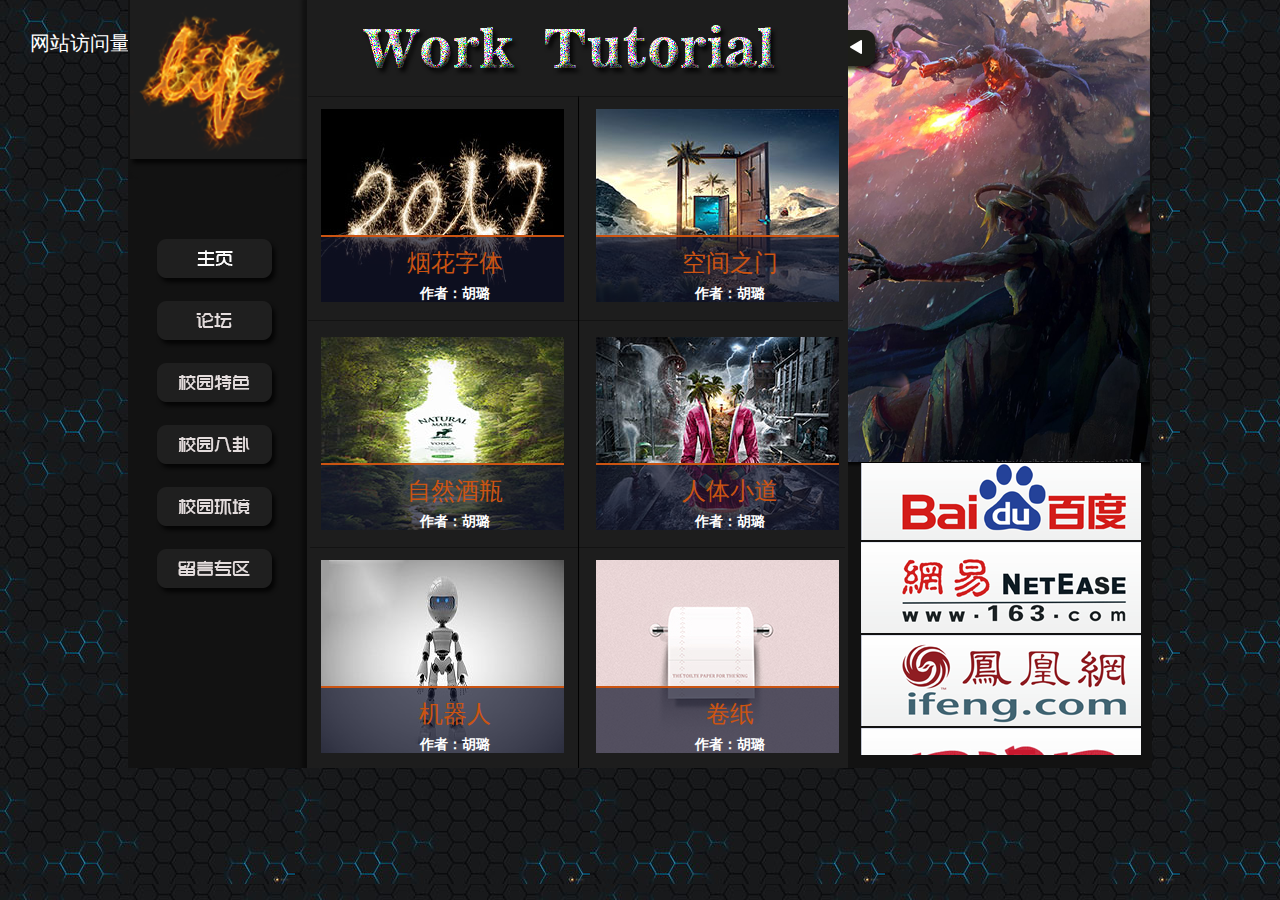
<file: folding.html>
<!DOCTYPE html>
<html>
	<head>
		<meta charset="UTF-8">
		<title></title>
		<link rel="stylesheet" type="text/css" href="css/folding.css"/>
		<script type="text/javascript" src="js/nav.js"></script>
		<script type="text/javascript" src="js/link.js"></script>
		<script type="text/javascript" src="js/zp.js"></script>
		<script type="text/javascript" src="js/customer.js"></script>
	</head>
	<body>
		<div class="counter">
			网站访问量：<br>
		<!--计数器代码-->
		<script language="JavaScript" src="http://free.3v.do/count.asp?id=hulu5230"></script>
		</div>
		<div id="container">
			<div id="logo"><img src="img/logo.png"/></div>
			<div id="nav">
				<ul>
					<li><a href="index.html"><img src="img/nav1.png" onmouseover="obj(this,'img/nav1-1.png')" onmouseout="obj(this,'img/nav1.png')"/></a></li>
					<li><a href="#"><img src="img/nav2.png" onmouseover="obj(this,'img/nav2-2.png')" onmouseout="obj(this,'img/nav2.png')"/></a></li>
					<li><a href="#"><img src="img/nav3.png" onmouseover="obj(this,'img/nav3-3.png')" onmouseout="obj(this,'img/nav3.png')"/></a></li>
					<li><a href="#"><img src="img/nav4.png" onmouseover="obj(this,'img/nav4-4.png')" onmouseout="obj(this,'img/nav4.png')"/></a></li>
					<li><a href="#"><img src="img/nav5.png" onmouseover="obj(this,'img/nav5-5.png')" onmouseout="obj(this,'img/nav5.png')"/></a></li>
					<li><a href="message.html"><img src="img/nav6.png" onmouseover="obj(this,'img/nav6-6.png')" onmouseout="obj(this,'img/nav6.png')"/></a></li>
				</ul>
			</div>
			<div id="mildde">
				<div class="bt"><img src="img/folding-bt.png"/></div>
				
					<span class="tutorial1">
						<div class="content">
						<img src="img/zp1.jpg"/>
						<div class="txt">
							<h3>烟花字体</h3>
							<h4>作者：胡璐</h4>
							<p><a href="#">详细步骤请点击查看</a></p>
						</div>
						</div>
					</span>
				<span class="tutorial2">
					<div class="content">
						<img src="img/zp2.jpg"/>
						<div class="txt">
							<h3>空间之门</h3>
							<h4>作者：胡璐</h4>
							<p><a href="#">详细步骤请点击查看</a></p>
						</div>
						</div>
				</span>
				<span class="tutorial3">
					<div class="content">
						<img src="img/zp3.jpg"/>
						<div class="txt">
							<h3>自然酒瓶</h3>
							<h4>作者：胡璐</h4>
							<p><a href="#">详细步骤请点击查看</a></p>
						</div>
						</div>
				</span>
				<span class="tutorial4">
					<div class="content">
						<img src="img/zp4.jpg"/>
						<div class="txt">
							<h3>人体小道</h3>
							<h4>作者：胡璐</h4>
							<p><a href="#">详细步骤请点击查看</a></p>
						</div>
						</div>
				</span>
				<span class="tutorial5">
					<div class="content">
						<img src="img/zp5.jpg"/>
						<div class="txt">
							<h3>机器人</h3>
							<h4>作者：胡璐</h4>
							<p><a href="#">详细步骤请点击查看</a></p>
						</div>
						</div>
				</span>
				<span class="tutorial6">
					<div class="content">
						<img src="img/zp6.jpg"/>
						<div class="txt">
							<h3>卷纸</h3>
							<h4>作者：胡璐</h4>
							<p><a href="#">详细步骤请点击查看</a></p>
						</div>
						</div>
				</span>
			</div>
			
			<div id="btn"><a href="index.html"><img src="img/folding-btn.png"/></a></div>
			<div id="header">
				<img src="img/folding-header-bg.png"/>
			</div>

			<div class="span230" style="margin:0 auto;">
 				 <div id="leftDir" class="btntop">&nbsp;</div>
  					<div id="scrollbox">
    					<div class="scrollcon">
      						<div id="boximg" class="scrollpic">
        						<ul>
          							<li><a href="http://www.baidu.com" target="_blank"><img src="img/folding-link1.png"/></a></li>
          							<li><a href="http://www.163.com/" target="_blank"><img src="img/folding-link2.png"/></a></li>
          							<li><a href="http://www.ifeng.com/" target="_blank"><img src="img/folding-link3.png"/></a></li>
          							<li><a href="http://koubei.baidu.com/" target="_blank"><img src="img/folding-link4.png"/></a></li>
        						</ul>
      						</div>
      						<div id="fuzhi" class="scrollpic"></div>
    					</div>
  					</div>
  					<div id="rightDir" class="btnbottom"></div>
			</div>
		</div>
			<div class="statisical">
		<!--网站统计的js-->
		<script type="text/javascript" src="js/statisical2.js"></script>	
			</div>
	</body>
</html>

<!--图片遮罩的js效果-->
<script>
$(function(){
	$(".content").hover(function(){
		$(this).children(".txt").stop().animate({height:"300px"},20);
		$(this).find(".txt h3").stop().animate({paddingTop:"130"},550);
		$(this).find(".txt p").stop().show();
	},function(){
		$(this).children(".txt").stop().animate({height:"65px"},200);
		$(this).find(".txt h3").stop().animate({paddingTop:"0px"},550);
		$(this).find(".txt p").stop().hide();
	})
})
</script>

<!--分享的js代码-->
<!-- JiaThis Button BEGIN -->
<script type="text/javascript" >
var jiathis_config={
	siteNum:6,
	sm:"qzone,weixin,tsina,renren,tieba,tqq",
	summary:"",
	boldNum:6,
	showClose:true,
	shortUrl:true,
	hideMore:false
}
</script>
<script type="text/javascript" src="http://v3.jiathis.com/code_mini/jiathis_r.js?btn=r2.gif&move=1" charset="utf-8"></script>
<!-- JiaThis Button END -->
</file>
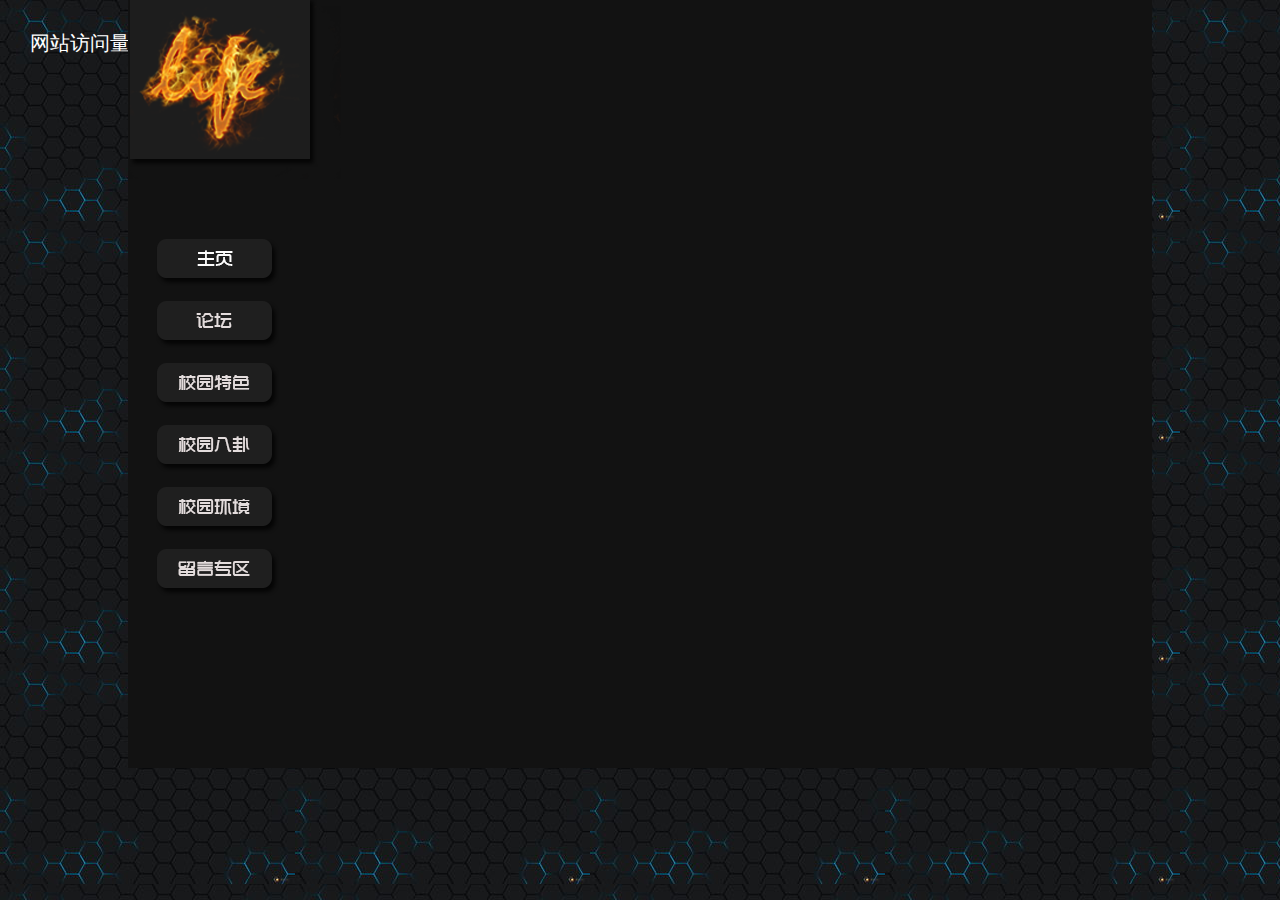
<file: message.html>
<!DOCTYPE html>
<html>
	<head>
		<meta charset="UTF-8">
		<title></title>
		<link rel="stylesheet" type="text/css" href="css/message.css"/>
		
		<script type="text/javascript" src="http://v2.uyan.cc/code/uyan.js"></script>
		<script type="text/javascript" src="js/customer.js"></script>
	</head>
	<body>
		<div class="counter">
			网站访问量：<br>
		<!--计数器代码-->
		<script language="JavaScript" src="http://free.3v.do/count.asp?id=hulu5230"></script>
		</div>
	<div id="container">
			<div id="logo"><img src="img/logo.png"/></div>
			<div id="nav">
				<ul>
					<li><a href="index.html"><img src="img/nav1.png" onmouseover="this.src='img/nav1-1.png'" onmouseout="this.src='img/nav1.png'"/></a></li>
					<li><a href="#"><img src="img/nav2.png" onmouseover="this.src='img/nav2-2.png'" onmouseout="this.src='img/nav2.png'"/></a></li>
					<li><a href="#"><img src="img/nav3.png" onmouseover="this.src='img/nav3-3.png'" onmouseout="this.src='img/nav3.png'"/></a></li>
					<li><a href="#"><img src="img/nav4.png" onmouseover="this.src='img/nav4-4.png'" onmouseout="this.src='img/nav4.png'"/></a></li>
					<li><a href="#"><img src="img/nav5.png" onmouseover="this.src='img/nav5-5.png'" onmouseout="this.src='img/nav5.png'"/></a></li>
					<li><a href="message.html"><img src="img/nav6.png" onmouseover="this.src='img/nav6-6.png'" onmouseout="this.src='img/nav6.png'"/></a></li>
				</ul>
			</div>
			
	</div>
   <div id="uyan_frame"></div>
   <div class="statisical">
		<!--网站统计的js-->
		<script type="text/javascript" src="js/statisical2.js"></script>	
			</div>
	</body>
</html>


<!--分享的js代码-->
<!-- JiaThis Button BEGIN -->
<script type="text/javascript" >
var jiathis_config={
	siteNum:6,
	sm:"qzone,weixin,tsina,renren,tieba,tqq",
	summary:"",
	boldNum:6,
	showClose:true,
	shortUrl:true,
	hideMore:false
}
</script>
<script type="text/javascript" src="http://v3.jiathis.com/code_mini/jiathis_r.js?btn=r2.gif&move=1" charset="utf-8"></script>
<!-- JiaThis Button END -->
</file>
<file: css/folding.css>
body{
	margin: 0px;
	padding: 0px;
	text-align: center;
	background: url(../img/bg.jpg);
}
#container{
	width: 1024px;
	height: 768px;
	margin: 0px auto;
	text-align: left;
	background: #121212;
	position: relative;
}
#logo{
	width: 185px;
	height: 163px;

	position:absolute;
	z-index: 2;
}
#nav{
	width: 185px;
	height: 605px;
	position: relative;
	top: 163px;

}
#nav ul {
	position: absolute;
	margin: 0px;
	padding: 0px;
	list-style-type: none;
	top: 76px;
	left: 28px;
}
#nav ul li{
	line-height: 40px;
}
#nav ul li img{
	border: 0px;
}
#mildde{
	background: url(../img/folding-bg.png);
	width: 550px;
	height: 768px;
	position: absolute;
	top: 0px;
	left: 170px;
	z-index: 3;
}
#mildde .bt{
	width: 415px;
	height: 45px;
	position: absolute;
	top: 25px;
	left: 64px;
}
#mildde .tutorial1{
	position: absolute;
	top: 109px;
	left: 20px;
	width: 243px;
	height: 193px;
}
#mildde .tutorial1 .content{
	width:243px;
	height:193px;
	float:left;
	position:relative;
	overflow:hidden;
	margin-left:3px;
	}
#mildde .tutorial1 .content .txt{
	width:243px;
	height:65px;
	background:rgba(18,21,44,0.7); 
	position:absolute;
	left:0px;
	bottom:0px;
	padding:0 12px;
	border-top:2px solid #CB5412;
	text-align: center;
}
#mildde .tutorial1 .content .txt h3{
	color:#CB5412;
	font-size:24px;
	font-weight:100;
	margin:10px 0 6px 0;
}
#mildde .tutorial1 .content .txt h4{
	margin: 0px;
	padding: 0px;
	color:#fff;
	font-size:14px;
	font-weight:bold;
}
#mildde .tutorial1 .content .txt p{
	color:#fff;
	margin-top:20px;
	padding-top:12px;
	border-top:1px solid #CB5412;
}
#mildde .tutorial1 .content .txt p a{
	color:#fff;
}
#mildde .tutorial2{
	position: absolute;
	top: 109px;
	left: 295px;
	width: 243px;
	height: 193px;
}
#mildde .tutorial2 .content{
	width:243px;
	height:193px;
	float:left;
	position:relative;
	overflow:hidden;
	margin-left:3px;
	}
#mildde .tutorial2 .content .txt{
	width:243px;
	height:65px;
	background:rgba(18,21,44,0.7); 
	position:absolute;
	left:0px;
	bottom:0px;
	padding:0 12px;
	border-top:2px solid #CB5412;
	text-align: center;
}
#mildde .tutorial2 .content .txt h3{
	color:#CB5412;
	font-size:24px;
	font-weight:100;
	margin:10px 0 6px 0;
}
#mildde .tutorial2 .content .txt h4{
	margin: 0px;
	padding: 0px;
	color:#fff;
	font-size:14px;
	font-weight:bold;
}
#mildde .tutorial2 .content .txt p{
	color:#fff;
	margin-top:20px;
	padding-top:12px;
	border-top:1px solid #CB5412;
}
#mildde .tutorial2 .content .txt p a{
	color:#fff;
}
#mildde .tutorial3{
	position: absolute;
	top: 337px;
	left: 20px;
	width: 243px;
	height: 193px;
}
#mildde .tutorial3 .content{
	width:243px;
	height:193px;
	float:left;
	position:relative;
	overflow:hidden;
	margin-left:3px;
	}
#mildde .tutorial3 .content .txt{
	width:243px;
	height:65px;
	background:rgba(18,21,44,0.7); 
	position:absolute;
	left:0px;
	bottom:0px;
	padding:0 12px;
	border-top:2px solid #CB5412;
	text-align: center;
}
#mildde .tutorial3 .content .txt h3{
	color:#CB5412;
	font-size:24px;
	font-weight:100;
	margin:10px 0 6px 0;
}
#mildde .tutorial3 .content .txt h4{
	margin: 0px;
	padding: 0px;
	color:#fff;
	font-size:14px;
	font-weight:bold;
}
#mildde .tutorial3 .content .txt p{
	color:#fff;
	margin-top:20px;
	padding-top:12px;
	border-top:1px solid #CB5412;
}
#mildde .tutorial3 .content .txt p a{
	color:#fff;
}
#mildde .tutorial4{
	position: absolute;
	top: 337px;
	left: 295px;
	width: 243px;
	height: 193px;
}
#mildde .tutorial4 .content{
	width:243px;
	height:193px;
	float:left;
	position:relative;
	overflow:hidden;
	margin-left:3px;
	}
#mildde .tutorial4 .content .txt{
	width:243px;
	height:65px;
	background:rgba(18,21,44,0.7); 
	position:absolute;
	left:0px;
	bottom:0px;
	padding:0 12px;
	border-top:2px solid #CB5412;
	text-align: center;
}
#mildde .tutorial4 .content .txt h3{
	color:#CB5412;
	font-size:24px;
	font-weight:100;
	margin:10px 0 6px 0;
}
#mildde .tutorial4 .content .txt h4{
	margin: 0px;
	padding: 0px;
	color:#fff;
	font-size:14px;
	font-weight:bold;
}
#mildde .tutorial4 .content .txt p{
	color:#fff;
	margin-top:20px;
	padding-top:12px;
	border-top:1px solid #CB5412;
}
#mildde .tutorial4 .content .txt p a{
	color:#fff;
}
#mildde .tutorial5{
	position: absolute;
	top: 560px;
	left: 20px;
	width: 243px;
	height: 193px;
}
#mildde .tutorial5 .content{
	width:243px;
	height:193px;
	float:left;
	position:relative;
	overflow:hidden;
	margin-left:3px;
	}
#mildde .tutorial5 .content .txt{
	width:243px;
	height:65px;
	background:rgba(18,21,44,0.7); 
	position:absolute;
	left:0px;
	bottom:0px;
	padding:0 12px;
	border-top:2px solid #CB5412;
	text-align: center;
}
#mildde .tutorial5 .content .txt h3{
	color:#CB5412;
	font-size:24px;
	font-weight:100;
	margin:10px 0 6px 0;
}
#mildde .tutorial5 .content .txt h4{
	margin: 0px;
	padding: 0px;
	color:#fff;
	font-size:14px;
	font-weight:bold;
}
#mildde .tutorial5 .content .txt p{
	color:#fff;
	margin-top:20px;
	padding-top:12px;
	border-top:1px solid #CB5412;
}
#mildde .tutorial5 .content .txt p a{
	color:#fff;
}
#mildde .tutorial6{
	position: absolute;
	top: 560px;
	left: 295px;
	width: 243px;
	height: 193px;
}
#mildde .tutorial6 .content{
	width:243px;
	height:193px;
	float:left;
	position:relative;
	overflow:hidden;
	margin-left:3px;
	}
#mildde .tutorial6 .content .txt{
	width:243px;
	height:65px;
	background:rgba(18,21,44,0.7); 
	position:absolute;
	left:0px;
	bottom:0px;
	padding:0 12px;
	border-top:2px solid #CB5412;
	text-align: center;
}
#mildde .tutorial6 .content .txt h3{
	color:#CB5412;
	font-size:24px;
	font-weight:100;
	margin:10px 0 6px 0;
}
#mildde .tutorial6 .content .txt h4{
	margin: 0px;
	padding: 0px;
	color:#fff;
	font-size:14px;
	font-weight:bold;
}
#mildde .tutorial6 .content .txt p{
	color:#fff;
	margin-top:20px;
	padding-top:12px;
	border-top:1px solid #CB5412;
}
#mildde .tutorial6 .content .txt p a{
	color:#fff;
}
#btn{
	position: absolute;
	top: 30px;
	left:702px;
	z-index: 2;

	width: 48px;
	height: 38px;
}
#header{
	position: absolute;
	height: 467px;
	top: 0px;
	left: 186px;
	z-index: 1;
}

img, a {
	border:0px;
}
.span230 {
	width:280px;
	position: absolute;
	top: 451px;
	left: 733px;
	z-index: 1;
}
ul, li {
	margin: 0px;
	padding: 0px;
	list-style:none;
}
.btntop, .btnbottom {
	height:12px;
	overflow:hidden;
	cursor:pointer;
}
.btntop {
	background-position:60px 0px;
}
.btnbottom {
	background-position:60px -12px;
}
#scrollbox {
	height:292px;
	overflow:hidden;
}
.scrollcon {
	height:800%;
}
.scrollpic li {
	height:91px;
	overflow:hidden;
	margin:2px 0px;
}
.scrollpic li img {
	float:left;
	display:inline;
	margin:0px 10px 0px 0px;
}
.scrollpic li a {
	display:block;
	height:91px;
	background:#99addf;
	font-size:12px;
	color:#fff;
	line-height:20px;
	text-decoration:none;
}
.scrollpic li a:hover {
	background:#3d4558;
	color:#ff6600;
}
.counter{
	position: absolute;
	top: 30px;
	left: 30px;
	font-family: 黑体;
	font-size: 20px;
	color: #fff;
}

.statisical a{
	color: #fff;
}
</file>
<file: css/message.css>
body{
	margin: 0px;
	padding: 0px;
	text-align: center;
	background: url(../img/bg.jpg);
}
#container{
	background-color: #121212;
	width: 1024px;
	height: 768px;
	margin: 0px auto;
	text-align: left;
	position: relative;
}
#logo{

	width: 185px;
	height: 163px;
	position: absolute;
	left: 0px;
	top: 0px;
	z-index: 1;
}
#nav{
	width: 185px;
	height: 605px;

	position: relative;
	top: 163px;
}
#nav ul{
	position: absolute;
	margin: 0px;
	padding: 0px;
	list-style-type: none;
	top: 76px;
	left: 28px;
}
#nav ul li{
	line-height: 40px;
}
#nav ul li img{
	border: 0px;
}
#uyan_frame{
	width: 835px;
	height: 738px;
	position: absolute;
	top: 30px;
	left: 350px;


}
.counter{
	position: absolute;
	top: 30px;
	left: 30px;
	font-family: 黑体;
	font-size: 20px;
	color: #fff;
}

.statisical a{
	color: #fff;
}
</file>
